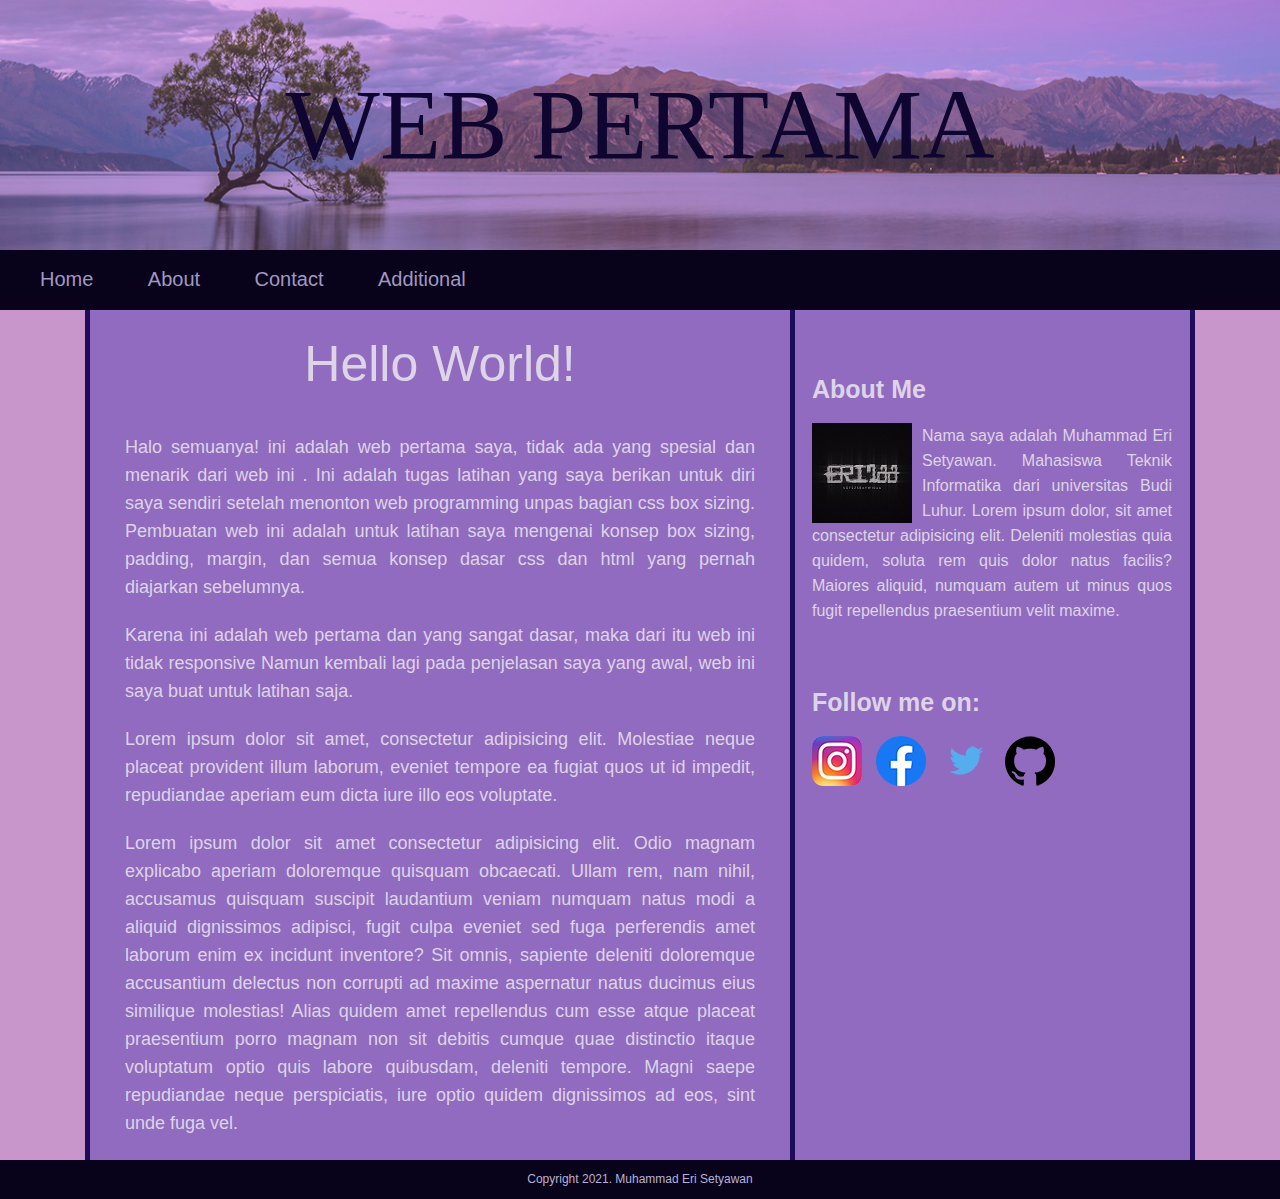
<file: index.html>
<!DOCTYPE html>
<html lang="en">
<head>
    <meta charset="UTF-8">
    <meta http-equiv="X-UA-Compatible" content="IE=edge">
    <meta name="viewport" content="width=device-width, initial-scale=1.0">
    <title>Web Pertama</title>
    <link rel="stylesheet" href="style.css">
</head>
<body>
    <div class="container">
        <div class="header">
                <h1 class="judul">WEB PERTAMA</h1>
        </div>
        <div class="navigasi">
            <ul>
                <li><a href="#">Home</a></li>
                <li><a href="#">About</a></li>
                <li><a href="#">Contact</a></li>
                <li><a href="#">Additional</a></li>
            </ul>
        </div>
        <div class="content">
            <div class="tulisan">
                <div class="tengah cf">
                    <div class="main">
                        <h1>Hello World!</h1>
                        <p>Halo semuanya! ini adalah web pertama saya, tidak ada yang spesial dan menarik dari web ini
                        . Ini adalah tugas latihan yang saya berikan untuk diri saya sendiri setelah menonton web programming unpas
                        bagian css box sizing. Pembuatan web ini adalah untuk latihan saya mengenai konsep box sizing, padding, margin, dan semua
                        konsep dasar css dan html yang pernah diajarkan sebelumnya.
                        </p>
                        <p>Karena ini adalah web pertama dan yang sangat dasar, maka dari itu web ini tidak responsive
                        Namun kembali lagi pada penjelasan saya yang awal, web ini saya buat untuk latihan saja. 
                        </p>
                        <p>Lorem ipsum dolor sit amet, consectetur adipisicing elit. Molestiae neque placeat provident illum laborum, eveniet tempore ea fugiat quos ut id impedit, repudiandae aperiam eum dicta iure illo eos voluptate.</p>
                        <p>Lorem ipsum dolor sit amet consectetur adipisicing elit. Odio magnam explicabo aperiam doloremque quisquam obcaecati. Ullam rem, nam nihil, accusamus quisquam suscipit laudantium veniam numquam natus modi a aliquid dignissimos adipisci, fugit culpa eveniet sed fuga perferendis amet laborum enim ex incidunt inventore? Sit omnis, sapiente deleniti doloremque accusantium delectus non corrupti ad maxime aspernatur natus ducimus eius similique molestias! Alias quidem amet repellendus cum esse atque placeat praesentium porro magnam non sit debitis cumque quae distinctio itaque voluptatum optio quis labore quibusdam, deleniti tempore. Magni saepe repudiandae neque perspiciatis, iure optio quidem dignissimos ad eos, sint unde fuga vel.</p>
                    </div>
                    <div class="sidebar">
                        <h3>About Me</h3>
                        <img src="gambar/pfp.jpg" alt="">
                        <p>Nama saya adalah Muhammad Eri Setyawan. Mahasiswa Teknik Informatika dari universitas Budi Luhur. Lorem ipsum dolor, sit amet consectetur adipisicing elit. Deleniti molestias quia quidem, soluta rem quis dolor natus facilis? Maiores aliquid, numquam autem ut minus quos fugit repellendus praesentium velit maxime.</p>
                        <div class="follow">
                            <h3>Follow me on:</h3>
                            <ul>
                                <li><a href="https://www.instagram.com/erisetyawan166/" target="_blank"><img src="gambar/instagram.png" alt=""></a></li>
                                <li><a href="https://web.facebook.com/muhammad.eri.31" target="_blank"><img src="gambar/facebook.png" alt=""></a></li>
                                <li><a href="https://twitter.com/erisetyawan36" target="_blank"><img src="gambar/twitter.png" alt=""></a></li>
                                <li><a href="https://github.com/EriSetyawan166" target="_blank"><img src="gambar/github.png" alt=""></a></li>
                            </ul>
                        </div>  
                    </div>
                </div>
            </div>            
        </div>
        <div class="footer">
            <div class="copyright">Copyright 2021. Muhammad Eri Setyawan</div>
        </div>
    </div>
</body>
</html>
</file>
<file: style.css>
/* http://meyerweb.com/eric/tools/css/reset/ 
   v2.0 | 20110126
   License: none (public domain)
*/

html, body, div, span, applet, object, iframe,
h1, h2, h3, h4, h5, h6, p, blockquote, pre,
a, abbr, acronym, address, big, cite, code,
del, dfn, em, img, ins, kbd, q, s, samp,
small, strike, strong, sub, sup, tt, var,
b, u, i, center,
dl, dt, dd, ol, ul, li,
fieldset, form, label, legend,
table, caption, tbody, tfoot, thead, tr, th, td,
article, aside, canvas, details, embed, 
figure, figcaption, footer, header, hgroup, 
menu, nav, output, ruby, section, summary,
time, mark, audio, video {
	margin: 0;
	padding: 0;
	border: 0;
	font-size: 100%;
	font: inherit;
	vertical-align: baseline;
}
/* HTML5 display-role reset for older browsers */
article, aside, details, figcaption, figure, 
footer, header, hgroup, menu, nav, section {
	display: block;
}
body {
	line-height: 1;
}
ol, ul {
	list-style: none;
}
blockquote, q {
	quotes: none;
}
blockquote:before, blockquote:after,
q:before, q:after {
	content: '';
	content: none;
}
table {
	border-collapse: collapse;
	border-spacing: 0;
}

.container{
    background-color: #C996CC;
    
}

body{
    font:16px/28px arial, sans-serif;
    color: #b8b1d4;  
}

.header .judul {
    font-size: 100px;
    text-align: center;
    padding-top: 50px;
    color: #0e0631;
    word-spacing: -2px;
    font-family: fantasy;
}

.header{
    position: relative; 
    height: 250px;
    width: 100%;
    display: flex;
    align-items: center;
    justify-content: center;
}

.header::before {    
    content: "";
    background-image: url(gambar/bg.png);
     background-size: cover;
      position: absolute;
      top: -350px;
      right: 0px;
      bottom: 0px;
      left: 0px;
      opacity: 0.75;
}

.header h1 {
    position: relative;
    color: #ffffff;  
    font-size: 14rem;
    line-height: 0.9;
    text-align: center;
    padding-bottom: 50px;
  }



.content {
    background-color: #C996CC;
    height: 850px;
    
    color: #ddd4e7;
}
.footer {
    background-color: #08031b;
    height: 39px;
}

.tengah{
    width: 1100px;
    height: 850px;
    margin: auto;
    border-left: 5px solid  #1C0C5B ;
    border-right: 5px solid  #1C0C5B ;
    text-align: justify;
    background-color: #916BBF; 
}

.tengah .main {
    border-right: 5px solid  #1C0C5B ;
    width: 700px;
    float: left;
    height: 850px;
}

.main h1 {
    text-align: center;
    font-family: Arial, Helvetica, sans-serif;
    font-size: 50px;
    padding-top: 40px;
    padding-bottom: 35px;
}

.main p {
    padding-left: 35px;
    padding-right: 35px;
    padding-top: 20px;
    font-size: 18px;
}

.footer .copyright {
    text-align: center;
    font-size: 12px;
    padding-top: 5px;
}

.navigasi ul li  {
    display: inline-block;
    padding: 5px;
    padding-right: 30px;
    padding-left: 20px;
    
}

.navigasi ul {
    padding-left: 20px;
    padding-top: 10px;
    
}

.navigasi ul li a {
    
    text-decoration: none;
    color: #a198c2;
    font-size: 20px;
}

.navigasi ul li a:hover{
    background-color: #1e114e;
    color: white;
}

.navigasi {
    height: 60px;
    background-color: #08031b;
}

.sidebar {
  width: 360px;
  float: right;
  padding-right: 18px;
  padding-top: 30px;
}

.sidebar h3 {
    font-weight: bold;
    font-size: 25px;
    padding-top: 15px;
    padding-bottom: 20px;
}

.sidebar img {
    float: left;
    padding-right: 10px;
}

.sidebar p {
   line-height: 25px;
}

.sidebar ul li {
    display: inline-block;
}

.sidebar, .follow{
    padding-top: 50px;
}

/**
 * For modern browsers
 * 1. The space content is one way to avoid an Opera bug when the
 *    contenteditable attribute is included anywhere else in the document.
 *    Otherwise it causes space to appear at the top and bottom of elements
 *    that are clearfixed.
 * 2. The use of `table` rather than `block` is only necessary if using
 *    `:before` to contain the top-margins of child elements.
 */
 .cf:before,
 .cf:after {
     content: " "; /* 1 */
     display: table; /* 2 */
 }
 
 .cf:after {
     clear: both;
 }
 
 /**
  * For IE 6/7 only
  * Include this rule to trigger hasLayout and contain floats.
  */
 .cf {
     *zoom: 1;
 }
</file>
